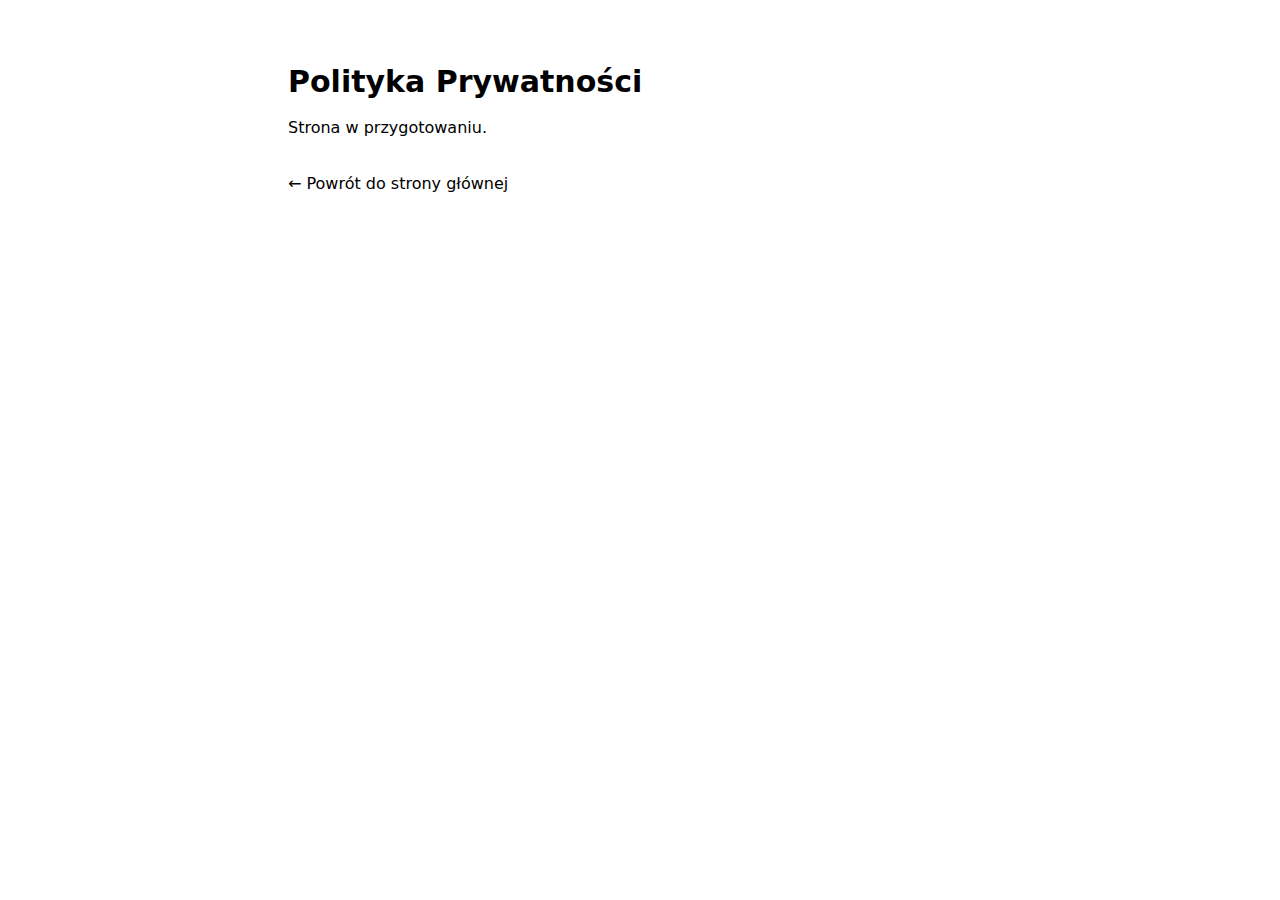
<file: polityka-prywatnosci.html>
<!DOCTYPE html>
<html lang="pl">
<head>
    <meta charset="UTF-8">
    <meta name="viewport" content="width=device-width, initial-scale=1.0">
    <title>Polityka Prywatności - Rehabilitacja Dobczyce</title>
    <link rel="stylesheet" href="css/style.css">
</head>
<body class="bg-gray-50 text-gray-800 p-8">
    <div class="max-w-3xl mx-auto bg-white p-8 rounded shadow">
        <h1 class="text-3xl font-bold mb-4">Polityka Prywatności</h1>
        <p>Strona w przygotowaniu.</p>
        <div class="mt-8">
            <a href="index.html" class="text-blue-600 hover:underline">&larr; Powrót do strony głównej</a>
        </div>
    </div>
</body>
</html>
</file>
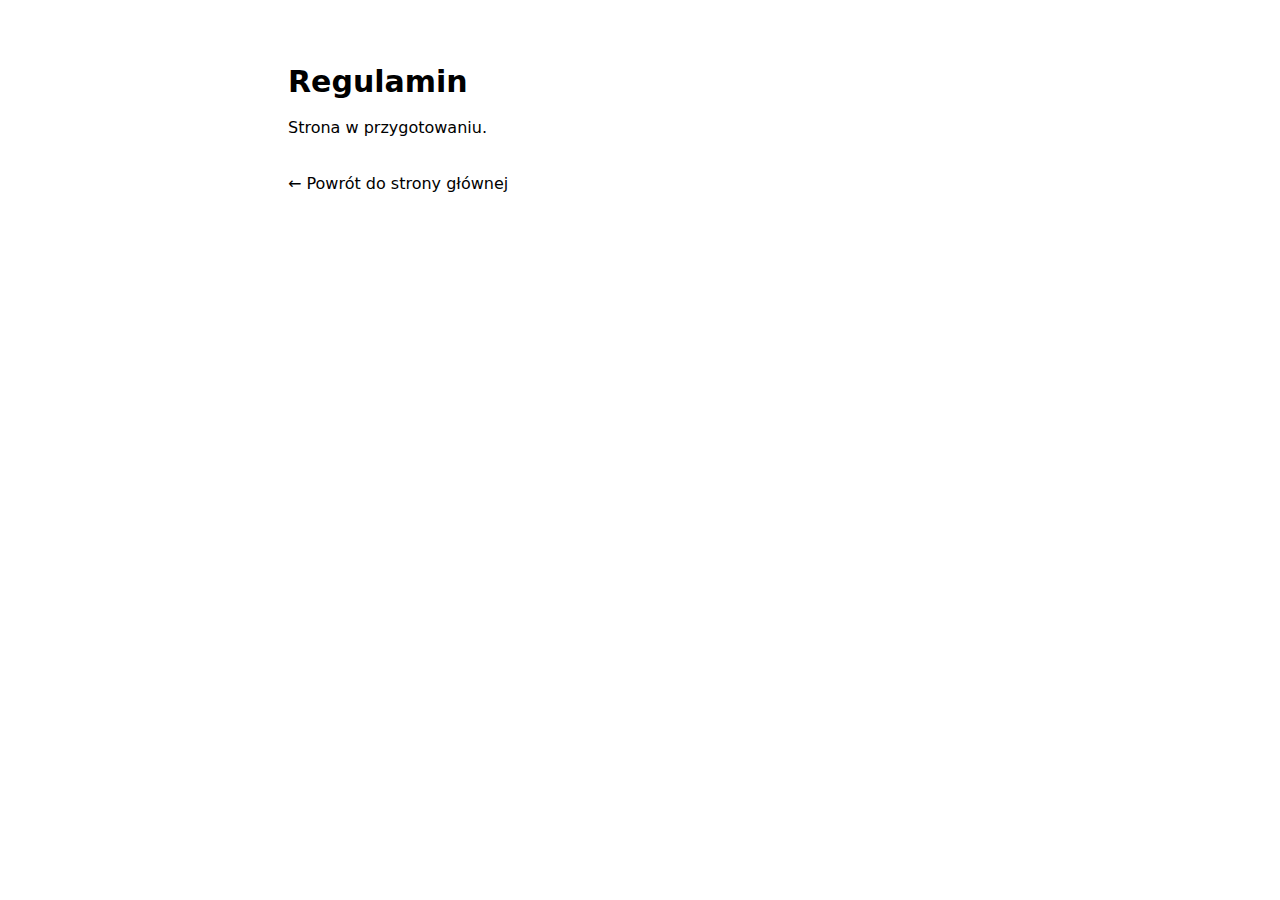
<file: regulamin.html>
<!DOCTYPE html>
<html lang="pl">
<head>
    <meta charset="UTF-8">
    <meta name="viewport" content="width=device-width, initial-scale=1.0">
    <title>Regulamin - Rehabilitacja Dobczyce</title>
    <link rel="stylesheet" href="css/style.css">
</head>
<body class="bg-gray-50 text-gray-800 p-8">
    <div class="max-w-3xl mx-auto bg-white p-8 rounded shadow">
        <h1 class="text-3xl font-bold mb-4">Regulamin</h1>
        <p>Strona w przygotowaniu.</p>
        <div class="mt-8">
            <a href="index.html" class="text-blue-600 hover:underline">&larr; Powrót do strony głównej</a>
        </div>
    </div>
</body>
</html>
</file>
